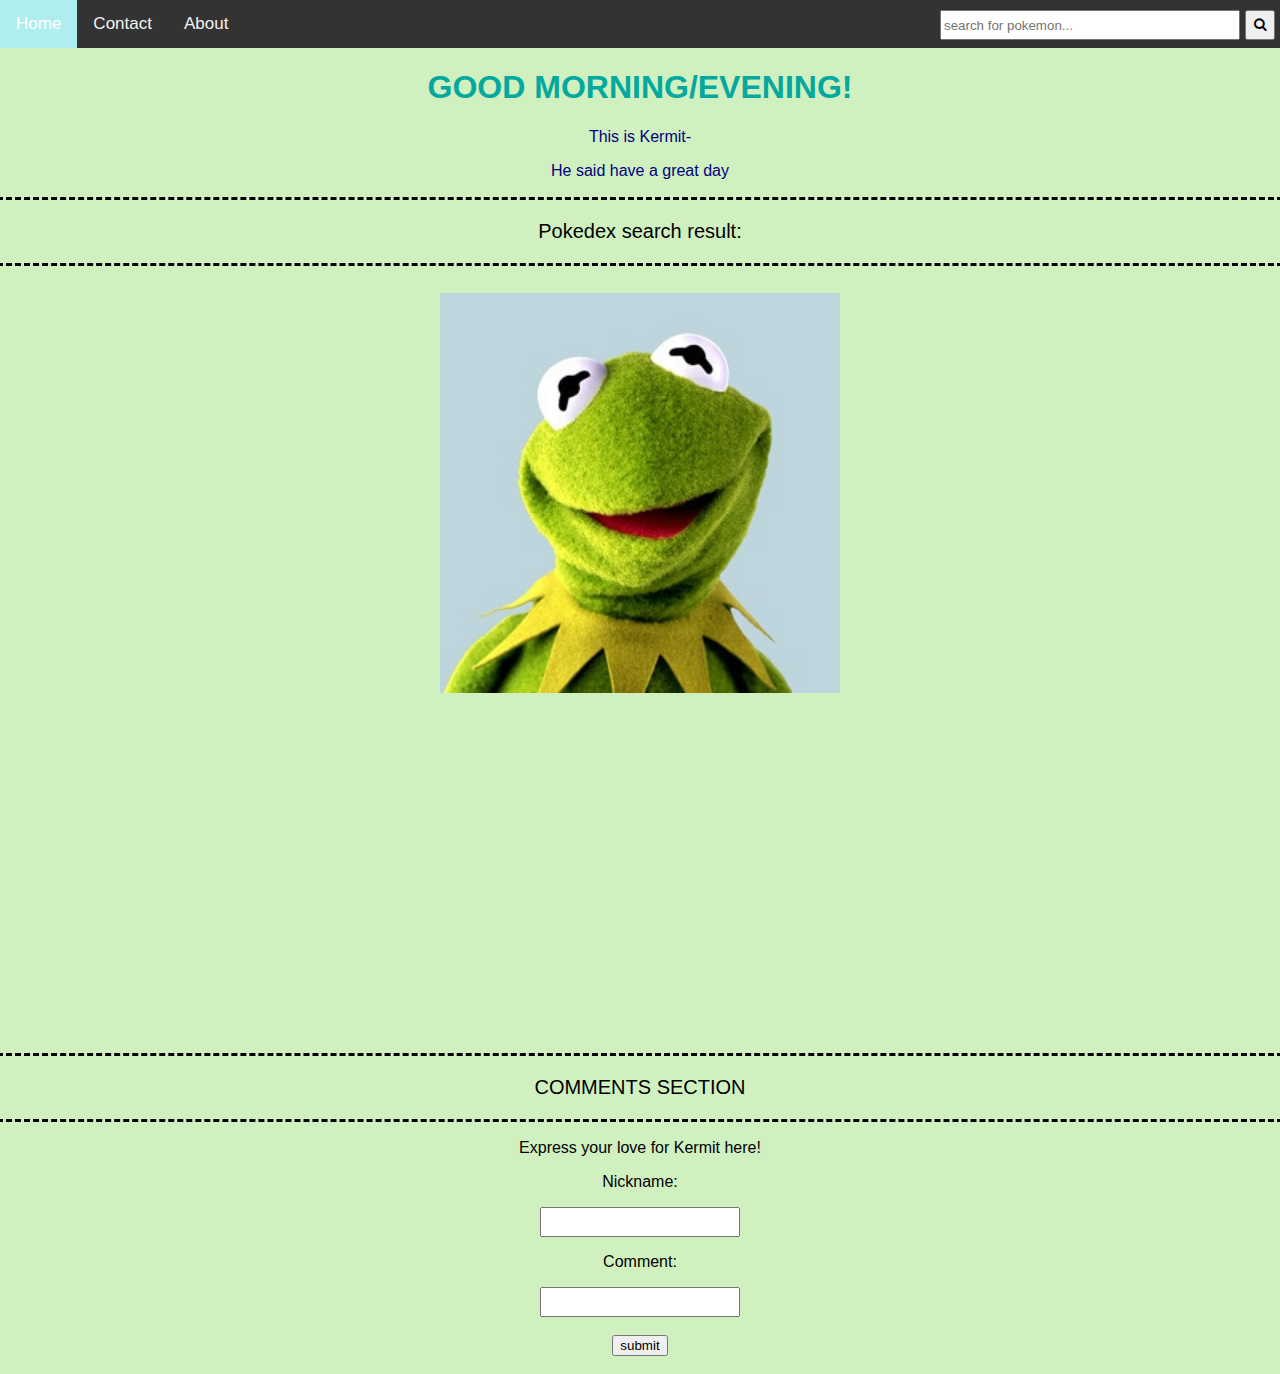
<file: index.html>
<html>

    <head>
        <title>yayeet</title>
        <link rel="stylesheet" href="mystyles.css">
        <style>body{background-color: #D0F0C0;}</style>
        <link rel="stylesheet" href="https://cdnjs.cloudflare.com/ajax/libs/font-awesome/4.7.0/css/font-awesome.min.css">
        <script src="pokedex.json"></script>
        <style>p.dashed {outline-style: dashed; padding: 20px; font-size: 20px;}</style>
    </head>
    
    <body>
        <div class="topnav">
        <a class="active" href="index.html">Home</a>
        <a href="contact.html">Contact</a>
        <a href="about.html">About</a>
        <button class="searchbutton" onclick="myfunction()"><i class="fa fa-search"></i></button>
        <input class="inputbox" id="myinput" placeholder="search for pokemon...">
        </div>
    
        <div class="yeet">
        <font color="#03A89E">
        <h1>GOOD MORNING/EVENING!</h1>
        </font>
            
        <font color="#000080">
        <p>This is Kermit-</p>
        <p>He said have a great day</p>
        </font>
        
        <p class="dashed">Pokedex search result:</p>
            
        <div id="info"></div>
        
        <img src="kermit.jpg" style="width: 400px; padding: 10px">
        <br>
        <br>
        
        <iframe width="560" height="315" src="https://www.youtube.com/embed/WS3Lkc6Gzlk" frameborder="0" allow="accelerometer; autoplay; encrypted-media; gyroscope; picture-in-picture" allowfullscreen>
        </iframe>
        </div>
        
        <div class="comments2">
        <p class="dashed">COMMENTS SECTION</p>
        </div>
        
        <div class="comments1">
        <p>Express your love for Kermit here!</p>
        <p>Nickname:</p>
        <input class="commentsection" type="text" id="nickname"><br>
        <p>Comment:</p>
        <input class="commentsection" type="text" id="comments"><br><br>
        <button onclick="submit()">submit</button>
        <br>
        <br>
        </div>
    </body>
    
    <script>
        var input = document.getElementById("myinput");
        input.addEventListener("keyup", function(event) 
        {if (event.keyCode === 13) 
        {event.preventDefault();
        myfunction();}});
        
        function myfunction() {myinput = document.getElementById("myinput");
        myinput = document.getElementById("myinput");
        mydiv = document.getElementById("info");
        for (i=0;i<data.length;i++) {if (data[i]['name']['english'].toLowerCase() == myinput.value.toLowerCase()) 
        {mydiv.innerHTML = "<h1>" + data[i]['name']['english'] + "</h1><h2>" + "Type: " + data[i]['type'][0] + "</h2><h3>" + "HP: " + data[i]['base']['HP'] + "</h3><h3>" + "Attack: " + data[i]['base']['Attack'] + "</h3><h3>" + "Defense: " + data[i]['base']['Defense'] + "</h3><h3>" + "Sp. Attack: " + data[i]['base']['Sp. Attack'] + "</h3><h3>" + "Sp. Defense: " + data[i]['base']['Sp. Defense'] + "</h3><h3>" + "Speed: " + data[i]['base']['Speed'] + "</h3>";
        break;}}
        myinput.value = "";}

        function submit() {comments = document.getElementById("comments");
                           alert("submitted: " + comments.value);
                           comments.value = "";
                           nickname.value = "";}
    </script>

</html>
</file>
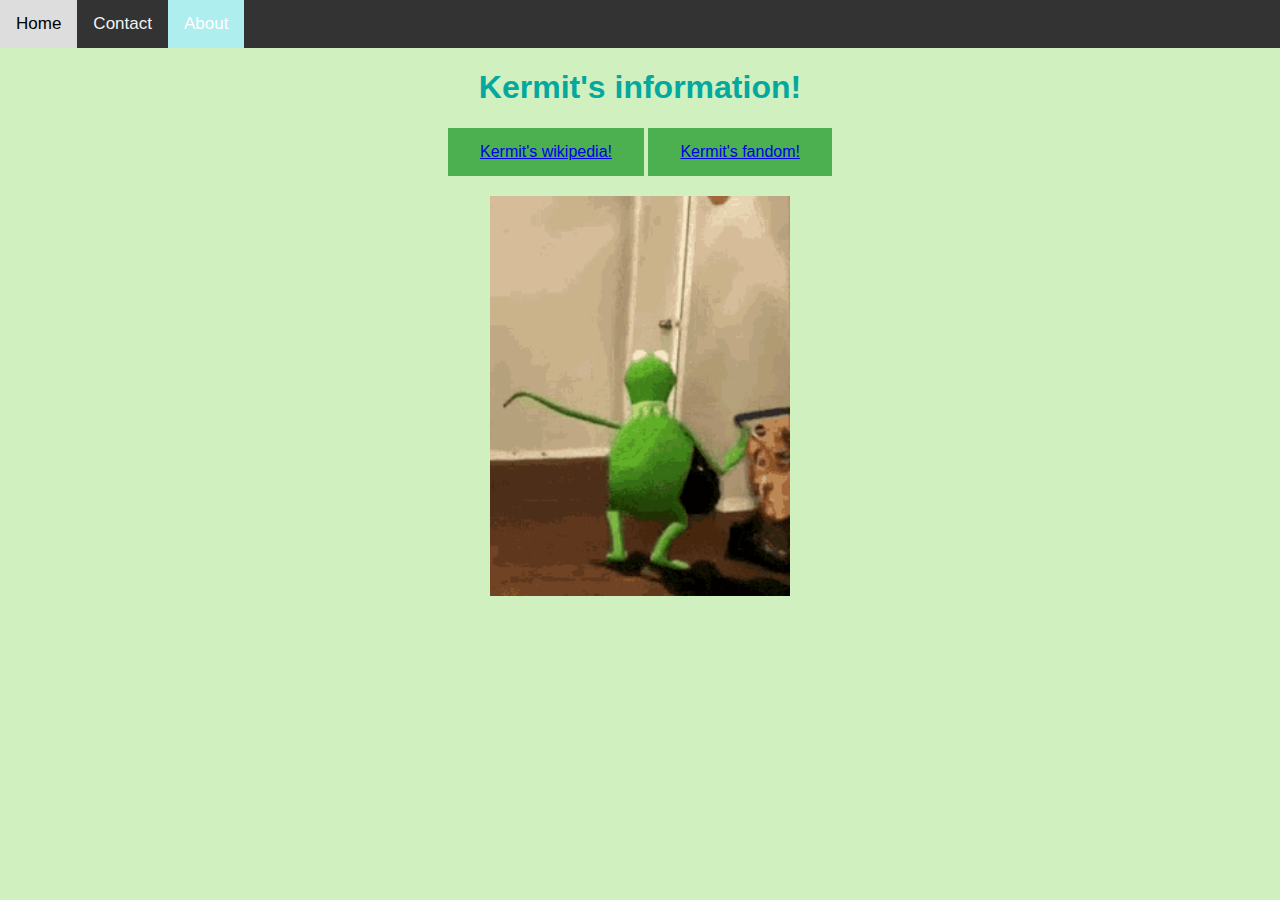
<file: about.html>
<html>

    <head>
        <title>yayeet</title>
        <link rel="stylesheet" href="mystyles.css">
        <style>body{background-color: #D0F0C0;}</style>
    </head>
    
    <body>
        <div class="topnav">
        <a href="index.html">Home</a>
        <a href="contact.html">Contact</a>
        <a class="active" href="about.html">About</a>
        </div>
        
        <div class="yeet">
        <font color="03A89E">
        <h1>Kermit's information!</h1>
        </font>
        
        <div class="button">
        <a
        href="https://en.wikipedia.org/wiki/Kermit_the_Frog" target="_blank">
        Kermit's wikipedia!</a>
        <br>
        </div>
        
        <div class="button">
        <a
        href="https://muppet.fandom.com/wiki/Kermit_the_Frog" target="_blank">
        Kermit's fandom!</a>
        <br>
        </div>
        
        <br>
        <img src="tenor.gif" style="width: 300px; height: 400px; padding: 20px">
        </div>
    </body>

</html>
</file>
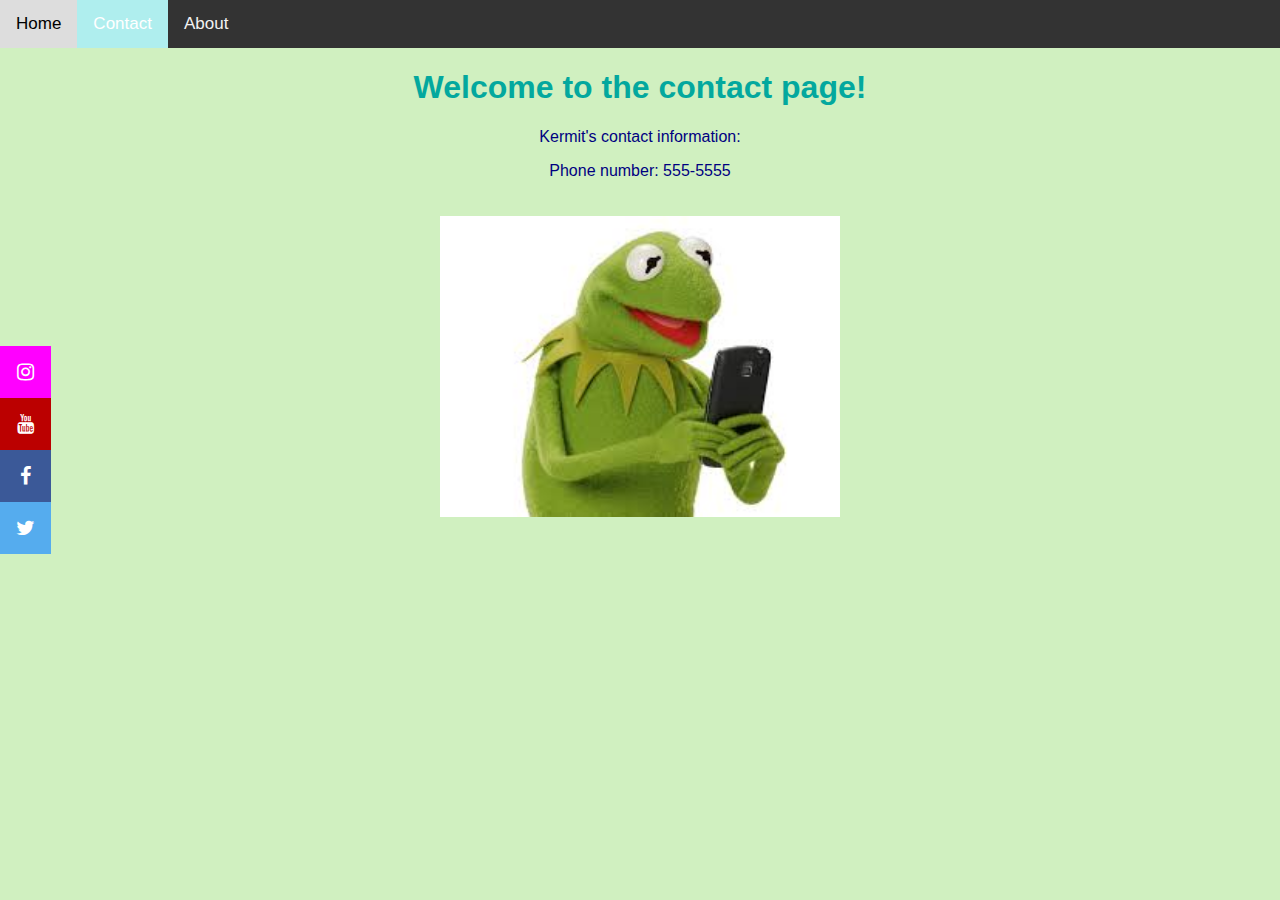
<file: contact.html>
<html>

    <head>
        <title>yayeet</title>
        <link rel="stylesheet" href="mystyles.css">
        <style>body{background-color: #D0F0C0;}</style>
    </head>
    
    <body>
        <div class="topnav">
        <a href="index.html">Home</a>
        <a class="active" href="contact.html">Contact</a>
        <a href="about.html">About</a>
        </div>
       
        <div class="yeet">
        <font color="03A89E">
        <h1>Welcome to the contact page!</h1>
        </font>
        
        <font color="#000080">
        <p>Kermit's contact information:</p>
        <p>Phone number: 555-5555</p>
        </font>
        
        <img src="contact.jpg" style="width: 400px; padding: 20px">
        </div>
        
        <link rel="stylesheet" href="https://cdnjs.cloudflare.com/ajax/libs/font-awesome/4.7.0/css/font-awesome.min.css">
        
        <div class="icon-bar">
        <a href="https://www.instagram.com/kermitthefrog/?hl=en" class="instagram" target="_blank"><i class="fa fa-instagram"></i></a> 
        <a href="https://www.google.ca/url?sa=t&rct=j&q=&esrc=s&source=web&cd=&cad=rja&uact=8&ved=2ahUKEwjxlr_wh47qAhXlRt8KHYOwB68QtwIwEXoECAoQAQ&url=https%3A%2F%2Fwww.youtube.com%2Fwatch%3Fv%3DZP60VAtcX5I&usg=AOvVaw1XJAWoEc-3rd3r5ZQMyxyH" class="youtube" target="_blank"><i class="fa fa-youtube"></i></a>
        <a href="https://www.facebook.com/MuppetsKermit/" class="facebook" target="_blank"><i class="fa fa-facebook"></i></a>
        <a href="https://twitter.com/kermitthefrog?lang=en" class="twitter" target="_blank"><i class="fa fa-twitter"></i></a>
        </div>
    </body>

</html>
</file>
<file: mystyles.css>
body {font-family: Arial, sans-serif;
     margin: 0px}
           
.topnav{background-color: #333;
                 overflow: hidden;}
         
.topnav a {float: left;
           color: #f2f2f2;
           text-align: center;
           padding: 14px 16px;
           text-decoration: none;
           font-size: 17px;}
          
.topnav a:hover {background-color: #ddd;
                 color: black;}
           
.topnav a.active {background-color: paleturquoise;
                 color: #FFFFFF;}

.yeet{text-align: center}

.icon-bar {position: fixed;
           top: 50%;
           -webkit-transform: translateY(-50%);
           -ms-transform: translateY(-50%);
           transform: translateY(-50%);}

.icon-bar a {display: block;
             text-align: center;
             padding: 16px;
             transition: all 0.3s ease;
             color: #FFFFFF;
             font-size: 20px;}

.icon-bar a:hover {background-color: #000;}

.youtube {background: #bb0000;
          color: #FFFFFF;}

.instagram {background: #FF00FF;
            color: #FFFFFF;}

.facebook {background: #3B5998;
           color: #FFFFFF;}

.twitter {background: #55ACEE;
          color: #FFFFFF;}

.comments1 {text-align: center;}

.comments2 {font-size: 40px;
            padding: 0px;
            text-align: center;}

.button {background-color: #4CAF50;
         border: none;
         color: #FFFFFF;
         padding: 15px 32px;
         text-align: center;
         text-decoration: none;
         display: inline-block;
         font-size: 16px;}

.inputbox {margin-top: 10px;
           margin-bottom: 5px;
           width: 300px;
           height: 30px;
           float: right;}

.searchbutton {margin-top: 10px;
               margin-bottom: 5px;
               margin-left: 5px;
               margin-right: 5px;
               width: 30px;
               height: 30px;
               float: right;}

.commentsection {width: 200px;
                 height: 30px;
                 text-align: center;}
</file>
